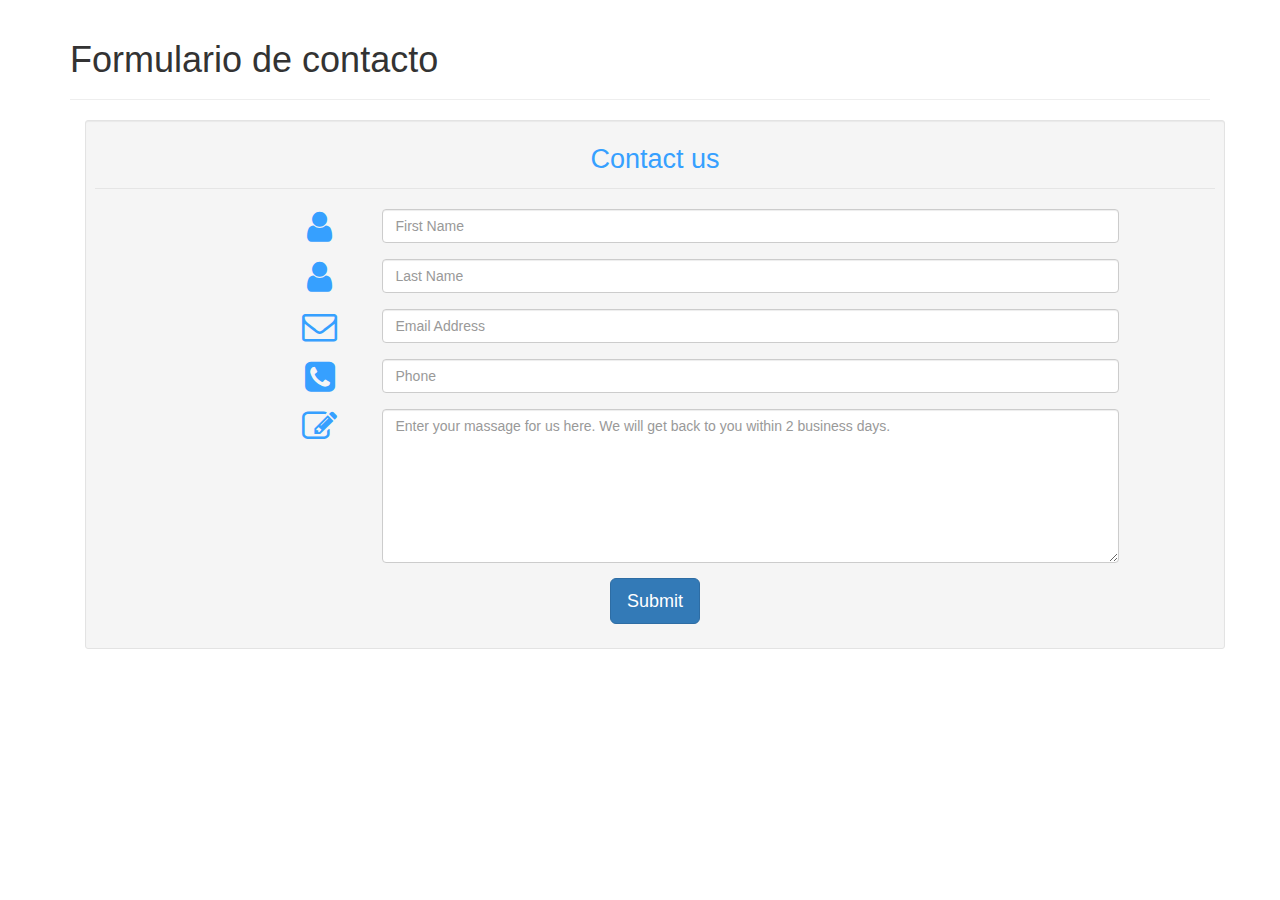
<file: TA29_UD29_2/index.html>
<!DOCTYPE html>
<html>

<head>
    <meta charset="utf-8" />
    <meta http-equiv="X-UA-Compatible" content="IE=edge">
    <meta name="viewport" content="width=device-width, initial-scale=1.0">
    <title>Contact us</title>
    <meta name="viewport" content="width=device-width, initial-scale=1.0" />
    <link rel="stylesheet" type="text/css" href="bootstrap/css/bootstrap.min.css" />
    <link rel="stylesheet" type="text/css" href="font-awesome/css/font-awesome.min.css" />
    <link rel="stylesheet" href="css/estilos.css">
</head>

<body>
    <div class="container">

        <div class="page-header">
            <h1>Formulario de contacto</small></h1>
        </div>

        <div class="container">

            <div class="row">

                <div class="col-md-12">

                    <div class="well well-sm">
                        <form class="form-horizontal" method="post">
                            <fieldset>
                                <legend class="text-center header">Contact us</legend>

                                <div class="form-group">
                                    <span class="col-md-1 col-md-offset-2 text-center"><i
                                            class="fa fa-user bigicon"></i></span>

                                    <div class="col-md-8">
                                        <input id="fname" name="name" type="text" placeholder="First Name"
                                            class="form-control">
                                    </div>
                                </div>

                                <div class="form-group">
                                    <span class="col-md-1 col-md-offset-2 text-center"><i
                                            class="fa fa-user bigicon"></i></span>

                                    <div class="col-md-8">
                                        <input id="lname" name="name" type="text" placeholder="Last Name"
                                            class="form-control">
                                    </div>
                                </div>

                                <div class="form-group">
                                    <span class="col-md-1 col-md-offset-2 text-center"><i
                                            class="fa fa-envelope-o bigicon"></i></span>

                                    <div class="col-md-8">
                                        <input id="email" name="email" type="text" placeholder="Email Address"
                                            class="form-control">
                                    </div>
                                </div>

                                <div class="form-group">
                                    <span class="col-md-1 col-md-offset-2 text-center"><i
                                            class="fa fa-phone-square bigicon"></i></span>

                                    <div class="col-md-8">
                                        <input id="phone" name="phone" type="text" placeholder="Phone"
                                            class="form-control">
                                    </div>
                                </div>

                                <div class="form-group">
                                    <span class="col-md-1 col-md-offset-2 text-center"><i
                                            class="fa fa-pencil-square-o bigicon"></i></span>

                                    <div class="col-md-8">
                                        <textarea class="form-control" id="message" name="message"
                                            placeholder="Enter your massage for us here. We will get back to you within 2 business days."
                                            rows="7"></textarea>
                                    </div>
                                </div>

                                <div class="form-group">
                                    <div class="col-md-12 text-center">
                                        <button type="submit" class="btn btn-primary btn-lg">Submit</button>
                                    </div>
                                </div>
                            </fieldset>
                        </form>
                    </div>

                </div>

            </div>

        </div>

    </div>
</body>

</html>
</file>
<file: TA29_UD29_2/css/estilos.css>
.header {
    color: #36A0FF;
    font-size: 27px;
    padding: 10px;
}

.bigicon {
    font-size: 35px;
    color: #36A0FF;
}
</file>
